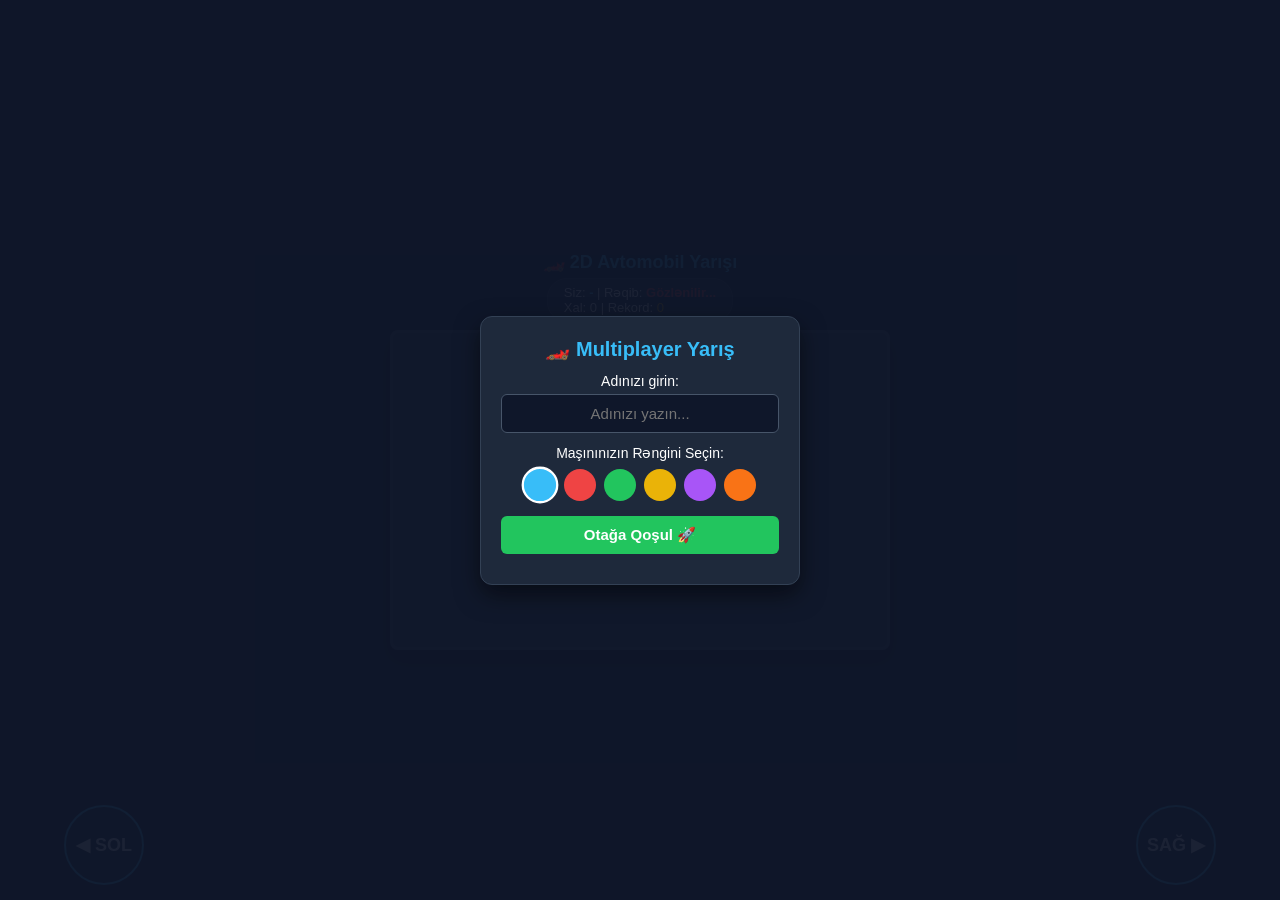
<file: index.html>
<!DOCTYPE html>
<html lang="az">
<head>
  <!-- Brauzer panelini gizlətmək və tam ekran etmək üçün -->
<meta name="mobile-web-app-capable" content="yes">
<meta name="apple-mobile-web-app-capable" content="yes">
<meta name="apple-mobile-web-app-status-bar-style" content="black-translucent">
<meta name="theme-color" content="#0f172a">
  
  <meta charset="UTF-8">
  <meta name="viewport" content="width=device-width, initial-scale=1.0, maximum-scale=1.0, user-scalable=no">
  <title>Müasir 2D Avtomobil Yarışı (Multiplayer)</title>

  <!-- Socket.io Kitabxanası -->
  <script src="https://cdn.socket.io/4.7.5/socket.io.min.js"></script>

  <!-- CSS FAYLI BAĞLANIR -->
  <link rel="stylesheet" href="style.css">
</head>
<body>

  <!-- Telefon Dik Tutulduqda Görünən Ekran -->
  <div id="rotateWarning">
    <div style="font-size: 50px; margin-bottom: 15px;">🔄</div>
    <b>Daha yaxşı oyun təcrübəsi üçün<br>telefonu yana (üfüqi) çevirin!</b>
  </div>

  <!-- Ad və Rəng Seçimi Pəncərəsi -->
  <div id="startModal" class="modal-overlay">
    <div class="modal-box">
      <h2>🏎️ Multiplayer Yarış</h2>
      <p style="margin-bottom: 5px; font-size: 14px;">Adınızı girin:</p>
      <input type="text" id="playerNameInput" placeholder="Adınızı yazın..." maxlength="15">
      
      <p style="margin-bottom: 8px; font-size: 14px;">Maşınınızın Rəngini Seçin:</p>
      <div class="color-picker">
        <div class="color-opt selected" style="background: #38bdf8;" onclick="selectColor(this, '#38bdf8')"></div>
        <div class="color-opt" style="background: #ef4444;" onclick="selectColor(this, '#ef4444')"></div>
        <div class="color-opt" style="background: #22c55e;" onclick="selectColor(this, '#22c55e')"></div>
        <div class="color-opt" style="background: #eab308;" onclick="selectColor(this, '#eab308')"></div>
        <div class="color-opt" style="background: #a855f7;" onclick="selectColor(this, '#a855f7')"></div>
        <div class="color-opt" style="background: #f97316;" onclick="selectColor(this, '#f97316')"></div>
      </div>
      
      <button class="btn-start" onclick="openFullscreen(); startGameWithPlayer();">Otağa Qoşul 🚀</button>

      <div id="statusText"></div>
    </div>
  </div>

  <div class="game-container">
    <h1>🏎️ 2D Avtomobil Yarışı</h1>
    <div class="info">
      Siz: <b id="driverName" style="color: #38bdf8;">-</b> | 
      Rəqib: <b id="opponentName" style="color: #ef4444;">Gözlənilir...</b><br>
      Xal: <span id="score">0</span> | Rekord: <span id="highScore" style="color: #eab308;">0</span>
    </div>

    <canvas id="gameCanvas" width="500" height="320"></canvas>

    <div class="controls">
      <div class="ctrl-btn" id="leftBtn">◀ SOL</div>
      <div class="ctrl-btn" id="rightBtn">SAĞ ▶</div>
    </div>

    <button id="restartBtn" class="btn-restart" onclick="restartGame()">Yenidən Başla 🔄</button>
  </div>

  <!-- JAVASCRIPT FAYLI BAĞLANIR -->
  <script src="script.js"></script>
</body>
</html>
</file>
<file: style.css>
* {
  box-sizing: border-box;
  margin: 0;
  padding: 0;
  user-select: none;
  -webkit-user-select: none;
}

body {
  background-color: #0f172a;
  color: #fff;
  font-family: 'Segoe UI', Tahoma, Geneva, Verdana, sans-serif;
  display: flex;
  flex-direction: row;
  align-items: center;
  justify-content: space-evenly;
  min-height: 100vh;
  padding: 10px;
  overflow: hidden;
}

#rotateWarning {
  display: none;
  position: fixed;
  top: 0;
  left: 0;
  width: 100%;
  height: 100%;
  background: #0f172a;
  color: #38bdf8;
  z-index: 999;
  flex-direction: column;
  align-items: center;
  justify-content: center;
  text-align: center;
  font-size: 20px;
}

@media screen and (orientation: portrait) {
  #rotateWarning {
    display: flex;
  }
}

.modal-overlay {
  position: fixed;
  top: 0;
  left: 0;
  width: 100%;
  height: 100%;
  background: rgba(15, 23, 42, 0.95);
  display: flex;
  justify-content: center;
  align-items: center;
  z-index: 100;
}

.modal-box {
  background: #1e293b;
  padding: 20px;
  border-radius: 12px;
  box-shadow: 0 10px 25px rgba(0,0,0,0.5);
  text-align: center;
  width: 320px;
  border: 1px solid #334155;
}

.modal-box h2 {
  margin-bottom: 12px;
  color: #38bdf8;
  font-size: 20px;
}

.modal-box input {
  width: 100%;
  padding: 10px;
  margin-bottom: 12px;
  border-radius: 6px;
  border: 1px solid #475569;
  background: #0f172a;
  color: #fff;
  text-align: center;
  font-size: 15px;
  outline: none;
}

.color-picker {
  display: flex;
  justify-content: center;
  gap: 8px;
  margin-bottom: 15px;
}

.color-opt {
  width: 32px;
  height: 32px;
  border-radius: 50%;
  cursor: pointer;
  border: 2px solid transparent;
  transition: transform 0.2s;
}

.color-opt.selected {
  border-color: #fff;
  transform: scale(1.15);
}

.btn-start {
  width: 100%;
  padding: 10px;
  background: #22c55e;
  border: none;
  border-radius: 6px;
  color: white;
  font-weight: bold;
  font-size: 15px;
  cursor: pointer;
}

#statusText {
  margin-top: 10px;
  font-size: 12px;
  color: #eab308;
}

.game-container {
  display: flex;
  flex-direction: column;
  align-items: center;
}

h1 {
  font-size: 18px;
  margin-bottom: 5px;
  color: #38bdf8;
}

.info {
  margin-bottom: 8px;
  font-size: 13px;
  background: #1e293b;
  padding: 6px 16px;
  border-radius: 20px;
  border: 1px solid #334155;
}

#gameCanvas {
  background-color: #334155;
  border: 3px solid #475569;
  border-radius: 8px;
  box-shadow: 0 10px 20px rgba(0,0,0,0.5);
  width: 500px;
  height: 320px;
}

.controls {
  position: absolute;
  bottom: 15px;
  width: 90%;
  display: flex;
  justify-content: space-between;
  pointer-events: none;
}

.ctrl-btn {
  pointer-events: auto;
  width: 80px;
  height: 80px;
  border-radius: 50%;
  background: rgba(30, 41, 59, 0.85);
  border: 2px solid #38bdf8;
  color: white;
  display: flex;
  align-items: center;
  justify-content: center;
  font-size: 18px;
  font-weight: bold;
}

.btn-restart {
  display: none;
  margin-top: 10px;
  padding: 8px 16px;
  background: #ef4444;
  border: none;
  border-radius: 6px;
  color: white;
  font-weight: bold;
  cursor: pointer;
}
</file>
